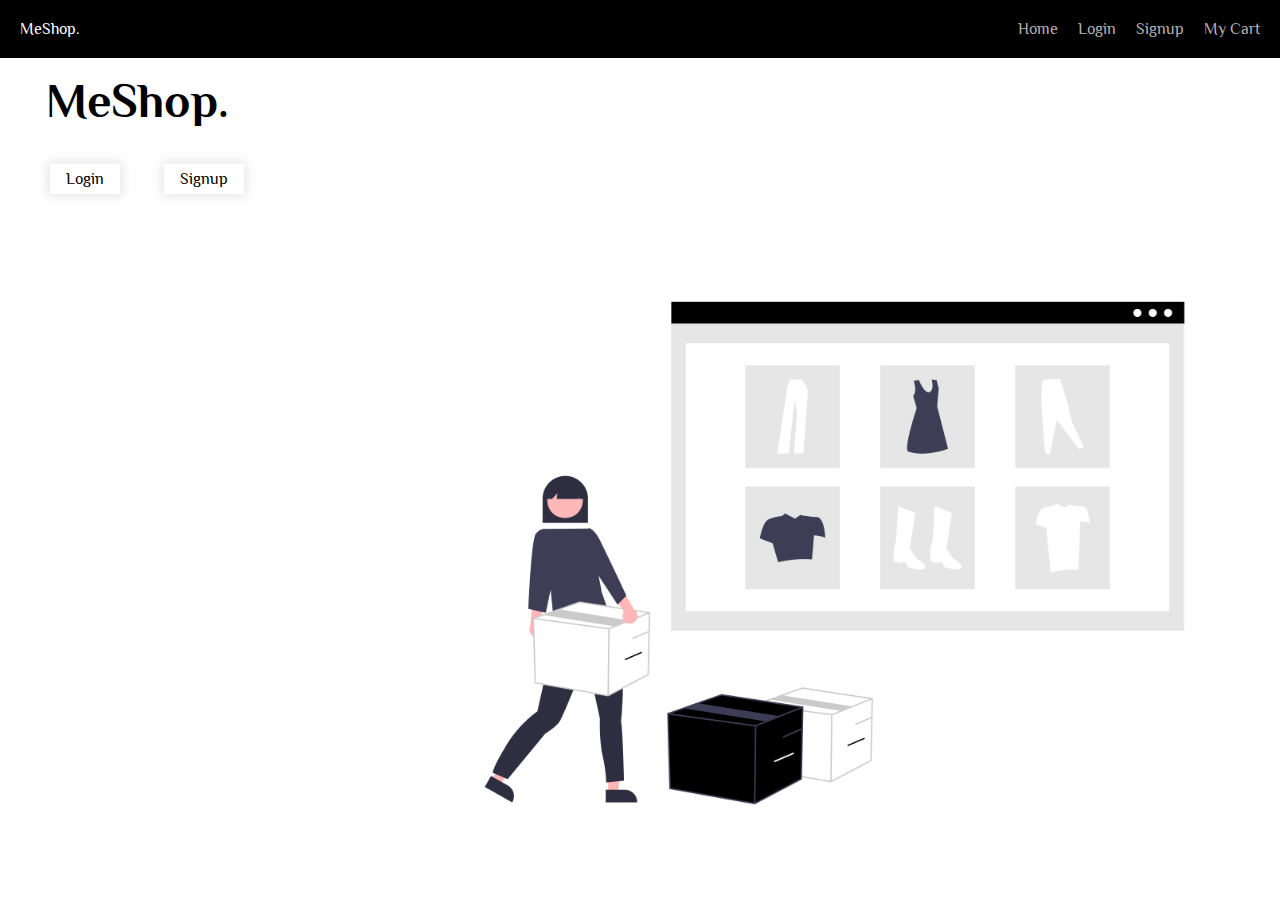
<file: index.html>
<!DOCTYPE html>
<html>
  <head>
    <meta charset="utf-8" />
    <meta http-equiv="X-UA-Compatible" content="IE=edge" />
    <title>MeShop.</title>
    <meta name="description" content="" />
    <meta name="viewport" content="width=device-width, initial-scale=1" />
    <link rel="stylesheet" href="styles.css" />
    <script defer src="script.js"></script>
  </head>
  <body>
    <nav class="navbar">
      <p><a href="index.html">MeShop.</a></p>
      <ul>
        <li class="items"><a href="index.html">Home</a></li>
        <li class="items"><a href="./credential/login.html">Login</a></li>
        <li class="items"><a href="./credential/singup.html">Signup</a></li>
        <li class="items cart"><a href="#">My Cart</a></li>
      </ul>
    </nav>
    <section class="main-container">
      <div class="heading">
        <h1>MeShop.</h1>
        <button id="login"><a href="./credential/login.html">Login</a></button>
        <button id="sing"><a href="./credential/singup.html">Signup</a></button>
      </div>
      <div class="image-part">
        <img src="landingPagePic.png" />
      </div>
    </section>
  </body>
</html>
</file>
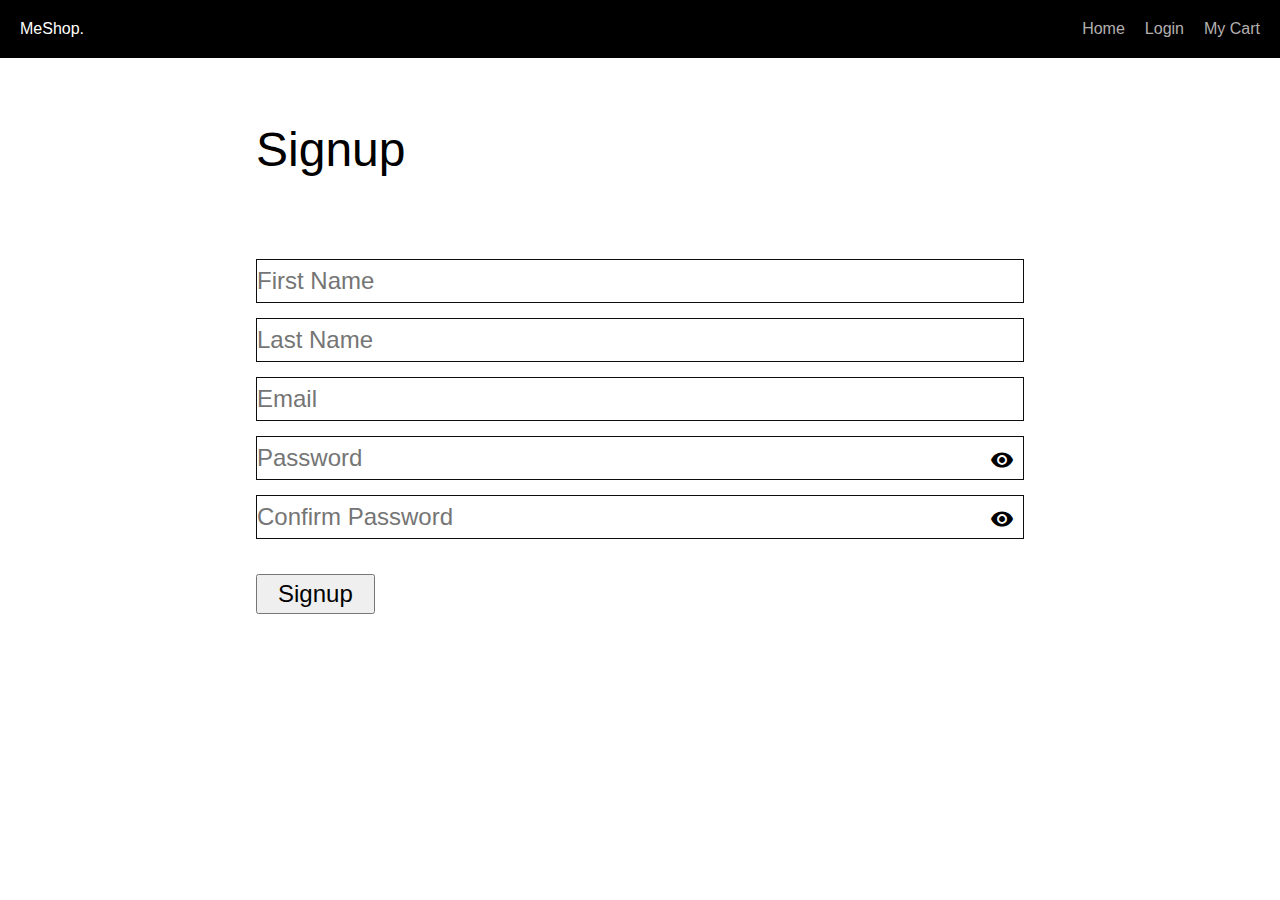
<file: cart/index.html>
<!DOCTYPE html>
<html lang="en">
  <head>
    <meta charset="UTF-8" />
    <meta http-equiv="X-UA-Compatible" content="IE=edge" />
    <meta name="viewport" content="width=device-width, initial-scale=1.0" />
    <title>My Cart</title>
    <link rel="stylesheet" href="styles.css" />
  </head>
  <body>
    <nav>
      <div class="brand">
        <a href="../index.html">MeShop.</a>
        <span class="userInfo">Sahil kashyap</span>
      </div>
      <div class="nav-items">
        <a href="./index.html">Home</a>
        <a href="../profile/index.html">Profile</a>
        <a href="../shop/index.html">Shop</a>
      </div>
    </nav>
    <main>
      <main-content>
        <section>
          <div class="items mens"></div>
          <div class="totalAmt"></div>
        </section>
      </main-content>
    </main>

    <script src="script.js"></script>
    <script src="https://checkout.razorpay.com/v1/checkout.js"></script>
  </body>
</html>
</file>
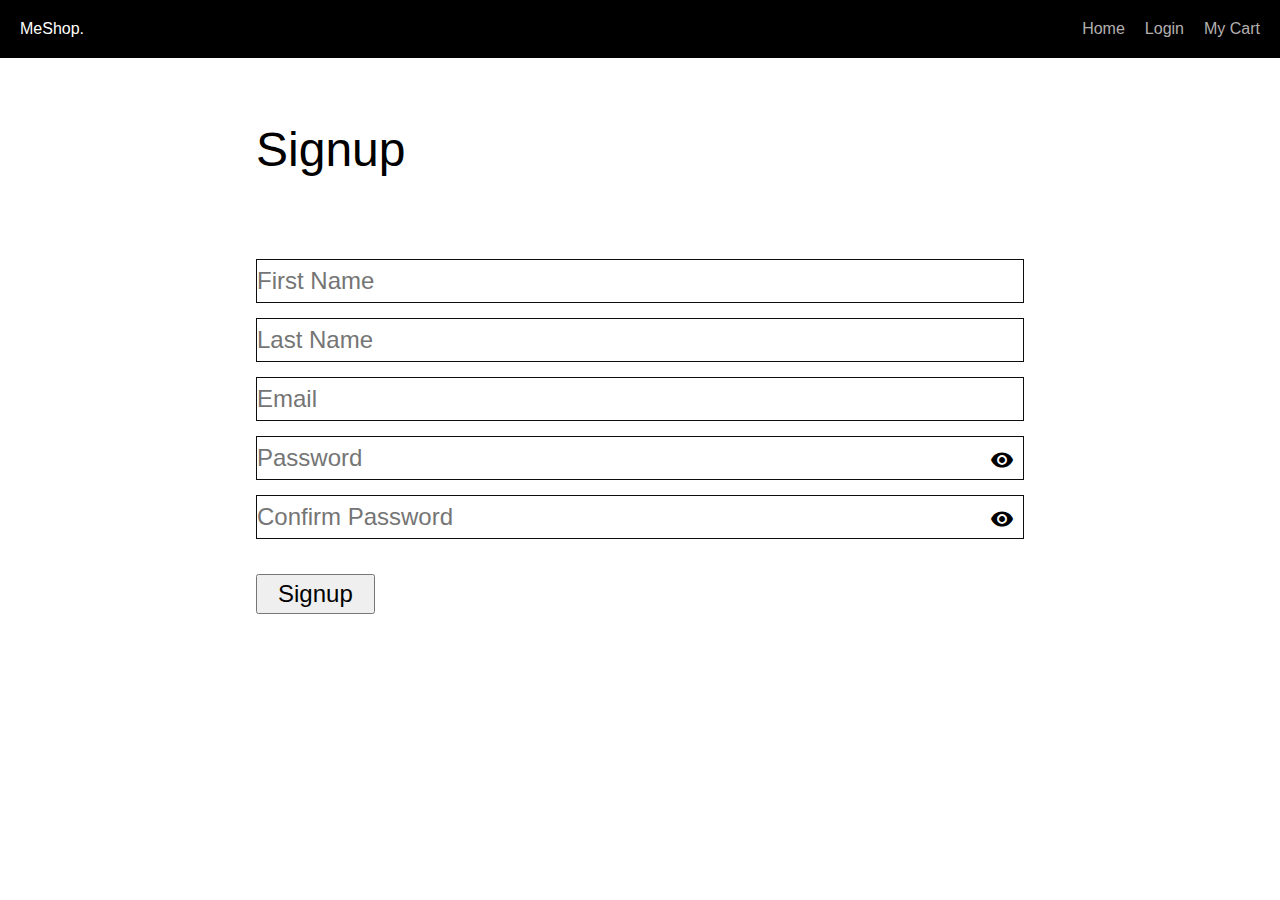
<file: profile/index.html>
<!DOCTYPE html>
<html lang="en">
  <head>
    <meta charset="UTF-8" />
    <meta http-equiv="X-UA-Compatible" content="IE=edge" />
    <meta name="viewport" content="width=device-width, initial-scale=1.0" />
    <title>Profile</title>
    <link
      href="https://fonts.googleapis.com/icon?family=Material+Icons"
      rel="stylesheet"
    />
    <link rel="stylesheet" href="styles.css" />
    <script defer src="script.js"></script>
  </head>
  <body>
    <nav class="navbar">
      <p><a href="../shop/index.html">MeShop.</a></p>
      <ul>
        <li class="items"><a href="../shop/index.html">Shop</a></li>
        <li class="items cart"><a href="../cart/index.html">My Cart</a></li>
      </ul>
    </nav>
    <section class="profile-container">
      <div id="profile-form">
        <h1 class="h-primary">My Profile</h1>
        <div class="group">
          <input type="text" id="FirstName" placeholder="First Name" required />
        </div>
        <div class="group">
          <input type="text" id="LastName" placeholder="Last Name" required />
        </div>
      </div>
      <p class="warning" style="color: red">
        It is compulsory to save your Info
      </p>
      <button id="save">Save Info</button>
    </section>
    <section class="pass-container">
      <div id="pass-form">
        <h1 class="h-primary">Change Pass</h1>
        <div class="group">
          <input
            type="password"
            id="oldPass"
            placeholder="Old password"
            required
          />
          <span class="material-icons icnvis v1">visibility</span>
        </div>
        <div class="group">
          <input
            type="password"
            id="NewPass"
            placeholder="New password"
            required
          />
          <span class="material-icons icnvis v2">visibility</span>
        </div>
        <div class="group">
          <input
            type="password"
            id="cnfNewPass"
            placeholder="confirm New password"
            required
          />
          <span class="material-icons icnvis v3">visibility</span>
        </div>
      </div>
      <div class="buttons-group">
        <button id="change">ChangePass</button>
        <button id="logout">LogOut</button>
      </div>
    </section>
    <section class="modal">
      <div class="modal-container">
        <h1 class="h-primary">Are you sure want to Logout</h1>
        <div class="button-group">
          <button class="yes">Yes</button>
          <button class="no">No</button>
        </div>
      </div>
    </section>
  </body>
</html>
</file>
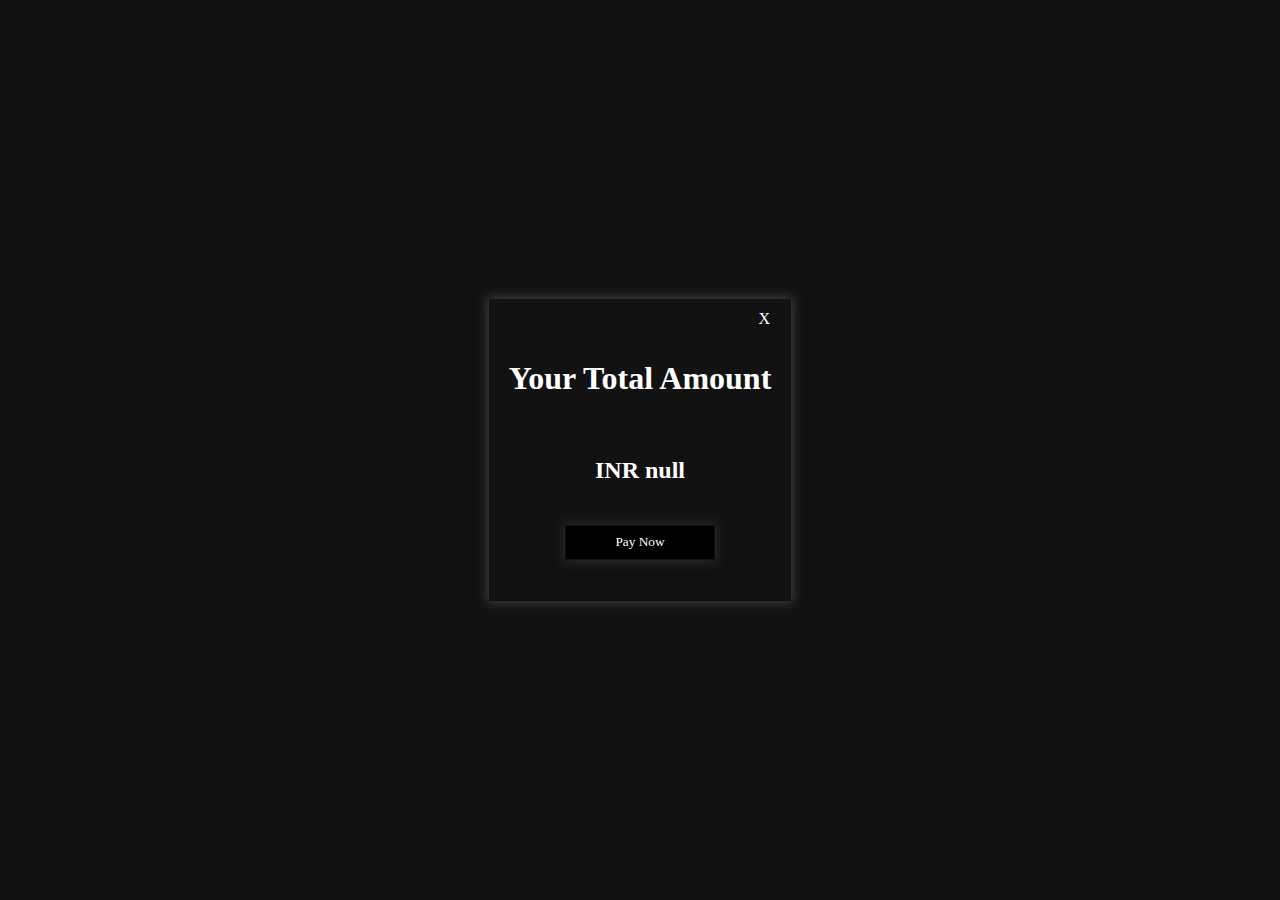
<file: razorpay/index.html>
<!DOCTYPE html>
<html lang="en">
  <head>
    <meta charset="UTF-8" />
    <meta http-equiv="X-UA-Compatible" content="IE=edge" />
    <meta name="viewport" content="width=device-width, initial-scale=1.0" />
    <title>Razorpay Button</title>
  </head>
  <link rel="stylesheet" href="style.css" />
  <body>
    <section class="razor">
      <div class="payment-section">
        <span class="close">X</span>
        <h1 class="primary">Your Total Amount</h1>
        <strong class="amt">0</strong>
        <button id="rzp-button1">Pay Now</button>
      </div>
    </section>
    <script src="https://checkout.razorpay.com/v1/checkout.js"></script>
    <script src="script.js"></script>
  </body>
</html>
</file>
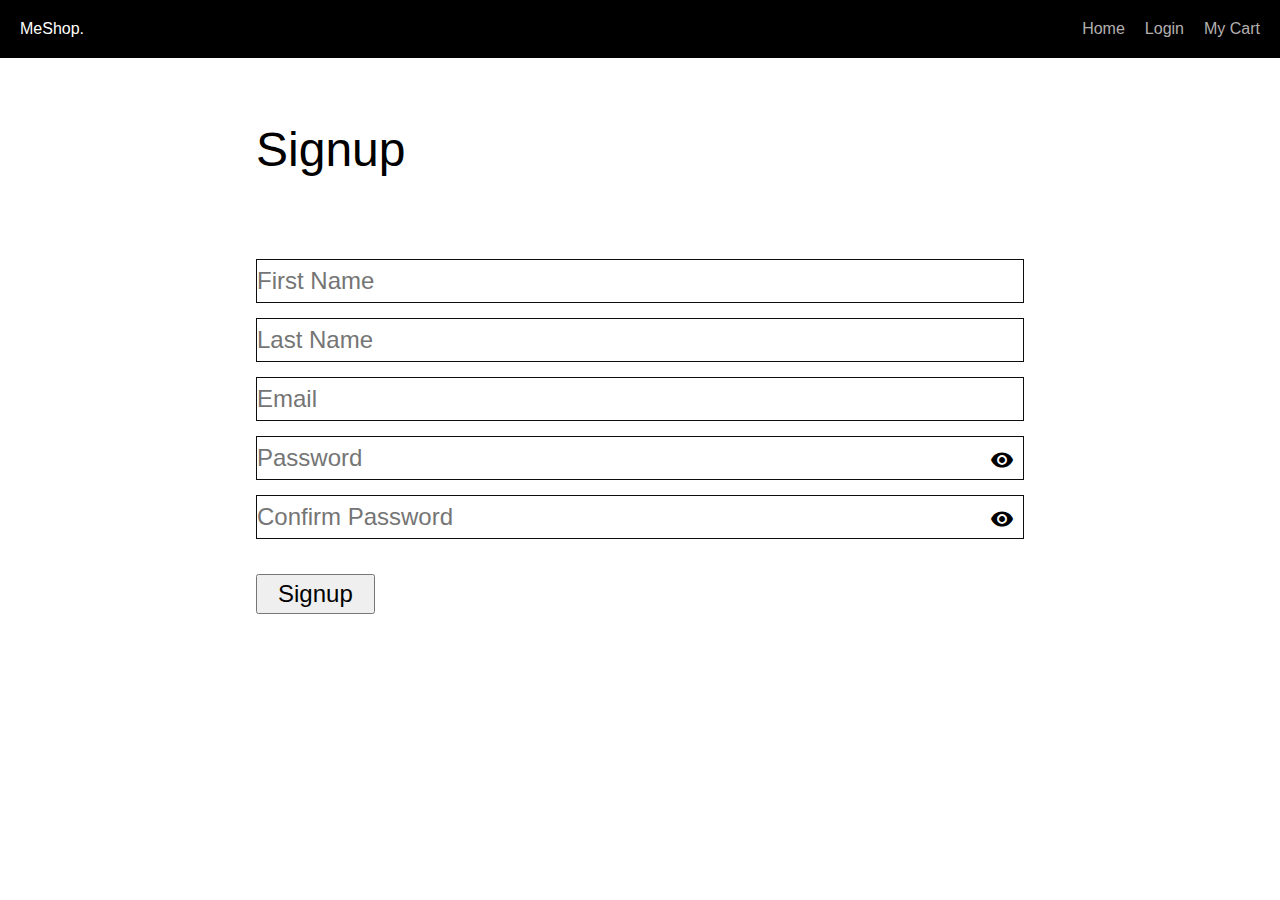
<file: shop/index.html>
<!DOCTYPE html>
<html lang="en">
  <head>
    <meta charset="UTF-8" />
    <meta http-equiv="X-UA-Compatible" content="IE=edge" />
    <meta name="viewport" content="width=device-width, initial-scale=1.0" />
    <title>MeShop.</title>
    <link rel="stylesheet" href="styles.css" />
    <script defer src="script.js"></script>
  </head>
  <body>
    <nav>
      <div class="brand">
        <a href="../index.html">MeShop.</a>
        <span class="userInfo">Sahil kashyap</span>
      </div>
      <div class="nav-items">
        <a href="./index.html">Home</a>
        <a href="../profile/index.html">Profile</a>
        <a href="../cart/index.html">My Cart</a>
      </div>
    </nav>

    <main>
      <aside>
        <section>
          <title>Colors</title>
          <ul>
            <li>
              <input id="red" type="checkbox" name="color" />
              <label for="red">Red</label>
            </li>
            <li>
              <input id="blue" type="checkbox" name="color" />
              <label for="blue">Blue</label>
            </li>
            <li>
              <input id="green" type="checkbox" name="color" />
              <label for="green">Green</label>
            </li>
            <li>
              <input id="black" type="checkbox" name="color" />
              <label for="black">Black</label>
            </li>
            <li>
              <input id="coral" type="checkbox" name="color" />
              <label for="coral">Coral</label>
            </li>
            <li>
              <input id="yellow" type="checkbox" name="color" />
              <label for="yellow">Yellow</label>
            </li>
          </ul>
        </section>
        <section>
          <title>Sizes</title>
          <ul>
            <li>
              <input id="s" type="checkbox" name="color" />
              <label for="s">S</label>
            </li>
            <li>
              <input id="m" type="checkbox" name="color" />
              <label for="m">M</label>
            </li>
            <li>
              <input id="l" type="checkbox" name="color" />
              <label for="l">XL</label>
            </li>
          </ul>
        </section>
        <section>
          <title>Rating</title>
          <input
            type="range"
            id="range"
            min="0"
            max="5"
            value="0"
            list="values"
          />
          <datalist id="values">
            <option value="0" label="0"></option>
            <option value="1"></option>
            <option value="2"></option>
            <option value="3"></option>
            <option value="4"></option>
            <option value="5" label="5"></option>
          </datalist>
        </section>
        <section>
          <title>Price Range</title>
          <ul>
            <li>
              <input id="0-25" type="checkbox" name="prange" />
              <label for="0-25">$0 to $25</label>
            </li>
            <li>
              <input id="25-50" type="checkbox" name="prange" />
              <label for="25-50">$25 to $50</label>
            </li>
            <li>
              <input id="50-100" type="checkbox" name="prange" />
              <label for="50-100">$50 to $100</label>
            </li>
            <li class="last-list">
              <input id="100on" type="checkbox" name="prange" />
              <label for="100on">$100 onwards</label>
            </li>
          </ul>
        </section>
        <button class="Apply-filter">Apply Filter</button>
      </aside>
      <main-content>
        <input type="text" id="search" placeholder="Search by Category" />
        <div class="filters">
          <div class="filter active All">All</div>
          <div class="filter mens">Mens</div>
          <div class="filter womens">Womens</div>
          <div class="filter jewellery">Jewellery</div>
          <div class="filter elec">Electronics</div>
        </div>
        <section>
          <title class="titles">All</title>
          <div class="items mens"></div>
        </section>
      </main-content>
    </main>

    <!-- <section class="modal">
      <div class="modal-container">
        <h1 class="h-primary">Are you sure want to Logout</h1>
        <div class="button-group">
          <button class="yes">Ok</button>
        </div>
      </div>
    </section> -->
  </body>
</html>
</file>
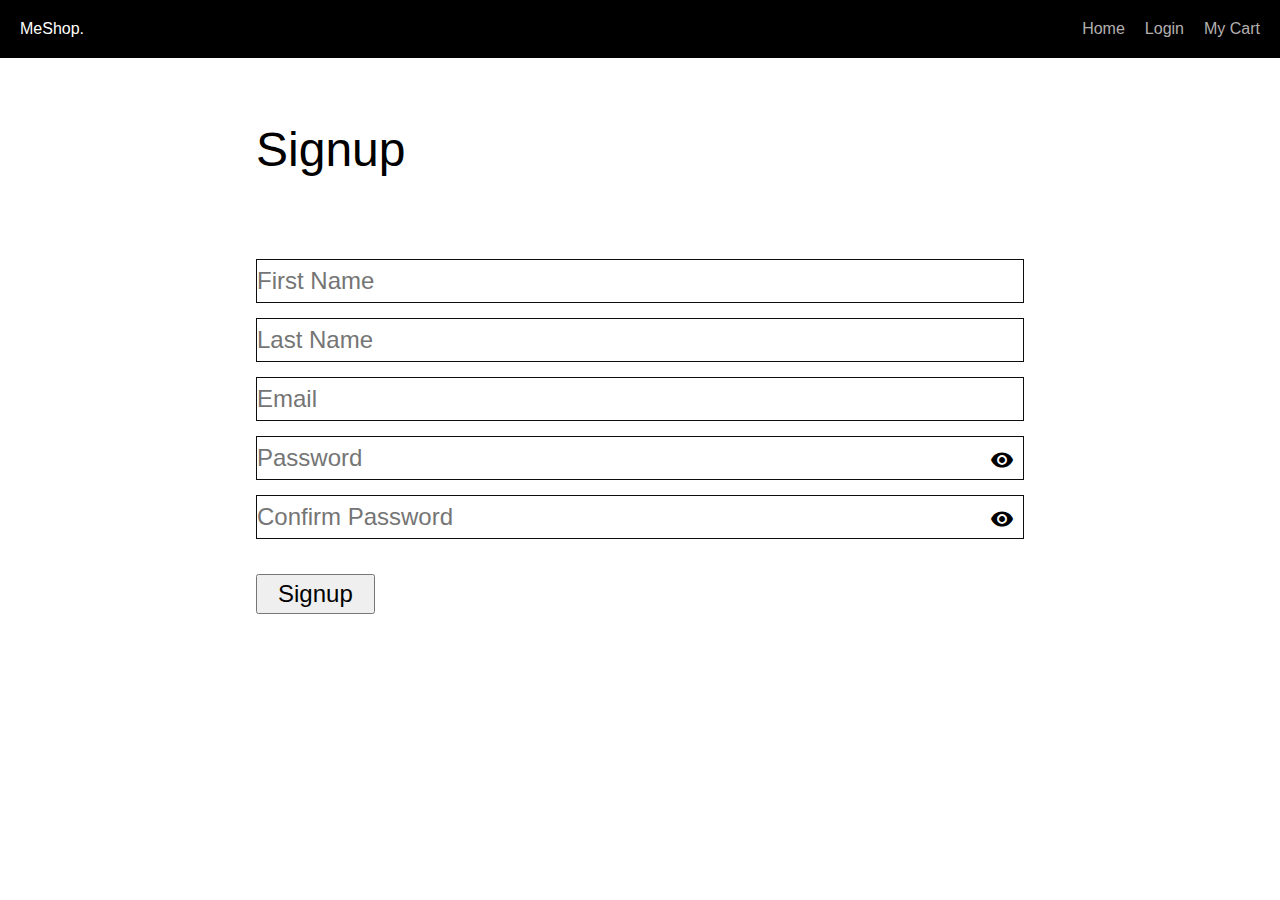
<file: credential/login.html>
<!DOCTYPE html>
<html lang="en">
  <head>
    <meta charset="UTF-8" />
    <meta http-equiv="X-UA-Compatible" content="IE=edge" />
    <meta name="viewport" content="width=device-width, initial-scale=1.0" />
    <title>Login</title>
    <link
      href="https://fonts.googleapis.com/icon?family=Material+Icons"
      rel="stylesheet"
    />
    <link rel="stylesheet" href="style.css" />
    <script defer src="login.js"></script>
  </head>
  <body>
    <nav class="navbar">
      <p><a href="../index.html">MeShop.</a></p>
      <ul>
        <li class="items"><a href="./login.html">Home</a></li>
        <li class="items"><a href="./singup.html">Signup</a></li>
        <li class="items cart"><a href="../cart/index.html">My Cart</a></li>
      </ul>
    </nav>
    <section class="singup-container">
      <h1 class="h-primary">Login</h1>
      <div id="login-form" method="post">
        <div class="group">
          <input type="email" id="email" placeholder="Email" required />
        </div>
        <div class="group">
          <input type="password" id="pass" placeholder="Password" required />
          <span class="material-icons icnvis v1">visibility</span>
        </div>

        <p class="message"></p>
        <button id="submit">Login</button>
      </div>
    </section>
  </body>
</html>
</file>
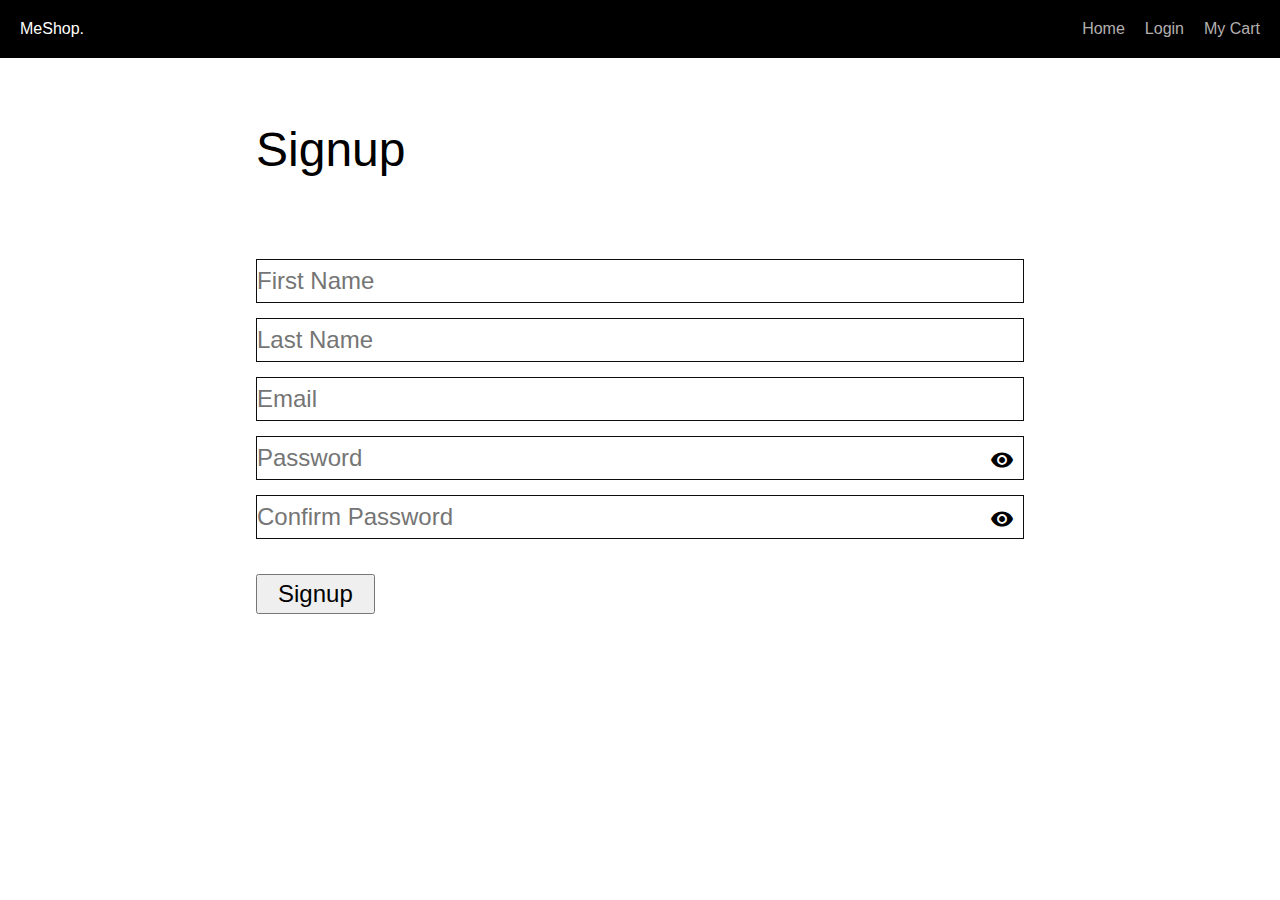
<file: credential/singup.html>
<!DOCTYPE html>
<html lang="en">
  <head>
    <meta charset="UTF-8" />
    <meta http-equiv="X-UA-Compatible" content="IE=edge" />
    <meta name="viewport" content="width=device-width, initial-scale=1.0" />
    <title>Signup</title>
    <link
      href="https://fonts.googleapis.com/icon?family=Material+Icons"
      rel="stylesheet"
    />
    <link rel="stylesheet" href="style.css" />
    <script defer src="singup.js"></script>
  </head>
  <body>
    <nav class="navbar">
      <p><a href="../index.html">MeShop.</a></p>
      <ul>
        <li class="items"><a href="./singup.html">Home</a></li>
        <li class="items"><a href="./login.html">Login</a></li>
        <li class="items cart"><a href="../cart/index.html">My Cart</a></li>
      </ul>
    </nav>
    <section class="singup-container">
      <h1 class="h-primary">Signup</h1>
      <div id="signup-form">
        <div class="group">
          <input
            type="text"
            id="userFirstName"
            placeholder="First Name"
            required
          />
        </div>
        <div class="group">
          <input
            type="text"
            id="userLastName"
            placeholder="Last Name"
            required
          />
        </div>
        <div class="group">
          <input type="email" id="email" placeholder="Email" required />
        </div>
        <div class="group">
          <input type="password" id="pass" placeholder="Password" required />
          <span class="material-icons icnvis v1">visibility</span>
        </div>
        <div class="group">
          <input
            type="password"
            id="cnfPass"
            placeholder="Confirm Password"
            required
          />
          <span class="material-icons icnvis v2">visibility</span>
        </div>

        <p class="error">Error:All fields are mandatory</p>
        <button type="submit" id="submit">Signup</button>
      </div>
    </section>
    <section id="modal">
      <div class="modal-box">
        <strong class="close">x</strong>
        <p class="success">Successfully Signed Up!</p>
        <h1 class="welcome"></h1>
        <div class="btns">
          <button id="modat_btn"><a href="login.html">Longin</a></button>
        </div>
      </div>
    </section>
  </body>
</html>
</file>
<file: styles.css>
@import url("https://fonts.googleapis.com/css2?family=Philosopher:ital,wght@0,400;0,700;1,400;1,700&family=Varela&family=Varela+Round&display=swap");
* {
  font-family: Philosopher;
  box-sizing: border-box;
  padding: 0px;
  margin: 0px;
  color: white;
}
.navbar {
  background-color: black;
  display: flex;
  justify-content: space-between;
  align-items: center;
}
.navbar p {
  padding: 20px;
}
.navbar p a {
  text-decoration: none;
}
.navbar ul {
  display: flex;
  list-style: none;
}
.navbar ul li {
  padding: 0px 10px;
  cursor: pointer;
}
.navbar ul li a {
  text-decoration: none;
  color: rgb(180, 176, 176);
}
.navbar ul li a:hover {
  color: white;
}
.cart {
  margin-right: 10px;
}

.main-container {
  display: flex;
  flex-flow: row;
  justify-content: space-between;
}
.heading {
  margin-left: 30px;
  flex-basis: 40%;
  /* border: 2px solid red; */
  height: 90vh;
}
.heading h1 {
  color: black;
  font-size: 3rem;
  padding: 1rem;
}
.image-part {
  flex-basis: 60%;
  /* border: 2px solid red; */
  height: 90vh;
  display: flex;
  justify-content: end;
  align-items: flex-end;
}
.image-part img {
  height: 70vh;
}

#login,
#sing {
  margin: 20px;
  padding: 5px 15px;
  border: 1px solid rgb(255, 255, 255);
  background-color: white;
  box-shadow: 0 0 10px 2px rgba(204, 201, 201, 0.5);
}
#login:hover,
#sing:hover {
  box-shadow: 0 0 10px 5px rgba(204, 201, 201, 2);
}

#login a,
#sing a {
  color: black;
  text-decoration: none;
  font-size: 1rem;
}
</file>
<file: cart/styles.css>
@import url("https://fonts.googleapis.com/css2?family=Inter:wght@100;200;300;400;500;600;700;800;900&display=swap");

* {
  padding: 0;
  margin: 0;
  box-sizing: border-box;
}

body {
  font-family: "Inter", sans-serif;
  overflow-x: hidden;
}

a {
  color: white;
  text-decoration: none;
}

ul {
  list-style: none;
}
.userInfo {
  margin-left: 10px;
}
input[type="range"] {
  width: 100%;
  height: 2px;
  margin: 1rem auto;
}

datalist {
  display: flex;
  justify-content: space-between;
  color: white;
  width: 100%;
}

nav {
  display: flex;
  justify-content: space-between;
  align-items: center;
  color: white;
  position: sticky;
  z-index: 100;
  top: 0;

  background-color: black;
  border-bottom: 1px solid white;
  padding: 1rem;
  font-size: 1rem;
}

nav .brand {
  font-size: 1.5rem;
  font-weight: bold;
}

nav .nav-items a {
  margin: 0 1rem;
}

main {
  display: flex;
}

main-content section {
  margin-top: 1.2rem;
  display: flex;
  justify-content: center;
  width: 100vw;
}

main-content section title {
  display: block;
  font-size: 1.5rem;
}

main-content .items {
  display: flex;
  justify-content: center;
  flex-flow: row wrap;
  width: 70%;
  padding: 1rem 0;
  gap: 1rem;
}

main-content .items .item {
  border: 1px solid black;
  width: 22%;
  min-width: 200px;
  height: 500px;
  position: relative;
}

main-content .items .item img {
  max-width: 100%;
  min-width: 165px;
  height: 55%;
  object-fit: contain;
}

main-content .items .item .row {
  display: flex;
  justify-content: space-between;
}

main-content .items .item .info {
  padding: 1rem;
}
main-content .items .item button {
  width: 100%;
  border-radius: none;
  border: none;
  padding: 1rem;
  font-size: 1rem;
  color: white;
  background-color: black;
  cursor: pointer;
  position: absolute;
  bottom: 0px;
}

main-content .items .item .colors {
  display: flex;
  margin: 1rem 0;
}

main-content .items .item .circle {
  width: 20px;
  height: 20px;
  border-radius: 100%;
  margin: 0 5px;
}

@media only screen and (max-width: 938px) {
  main-content .items .item img {
    height: 55%;
  }
  main-content .items .item {
    height: 400px;
  }
}
.totalAmt {
  width: 300px;
  margin-top: 15px;
  height: fit-content;
  border: 1px solid rgb(18, 17, 17);
  background-color: black;
  color: white;
  display: none;
  flex-flow: row wrap;
  margin-right: 20px;
  justify-content: space-between;
}
.price,
.amt,
.tamt {
  display: inline-block;
  font-size: 1.5rem;
  padding: 5px;
}
.totalAmt div {
  display: flex;
  justify-content: center;
}

#paying {
  padding: 8px 15px;
  border: 1px solid rgb(15, 14, 14);
  width: 150px;
  box-shadow: 0 0 10px 2px rgb(139 133 133 / 50%);
  background-color: black;
  color: white;
  margin: 10px auto;
}
#paying:hover {
  color: black;
  background-color: white;
  border-radius: 5px;
}

.items h1 {
  text-align: center;
  font-family: Varela Round;
  width: fit-content;
  margin: 50px auto;
}
</file>
<file: profile/styles.css>
/* Write your styles here */
@import url("https://fonts.googleapis.com/css2?family=Philosopher:ital,wght@0,400;0,700;1,400;1,700&family=Varela&family=Varela+Round&display=swap");
* {
  font-family: sans-serif;
  box-sizing: border-box;
  padding: 0px;
  margin: 0px;
}
.navbar {
  background-color: black;
  display: flex;
  justify-content: space-between;
  align-items: center;
  position: sticky;
  top: 0px;
  z-index: 1;
}
.navbar p {
  padding: 20px;
}
.navbar p a {
  text-decoration: none;
  color: white;
}
.navbar ul {
  display: flex;
  list-style: none;
}
.navbar ul li {
  padding: 0px 10px;
  cursor: pointer;
}
.navbar ul li a {
  text-decoration: none;
  color: rgb(180, 176, 176);
}
.navbar ul li a:hover {
  color: white;
}
.cart {
  margin-right: 10px;
}
/* /////////////////////////////////// */
.profile-container {
  width: 70%;
  min-width: 300px;
  display: flex;
  flex-flow: column;
  height: 40vh;
  margin: auto;
  padding: 3% 5%;
  /* border: 1px solid red; */
}

.h-primary {
  font-weight: 300;
  font-size: 2rem;
  margin-bottom: 10px;
}

.group {
  width: 100%;
  position: relative;
  min-width: 300px;
  /* border: 1px solid red; */
}
.group input {
  background-color: transparent;
  /* border: none; */
  color: rgb(18, 18, 18);
  border: 1px solid rgb(14, 13, 13);
  height: 44px;
  width: 100%;
  margin-bottom: 15px;
  font-size: 1.5rem;
  padding: 5px 10px 5px 0px;
}
.group input:focus {
  outline: none;
}
.profile-container .group input:focus {
  outline: none;
}
.icnvis {
  position: absolute;
  top: 12px;
  right: 10px;
  cursor: pointer;
}

#save {
  margin-top: 20px;
}
/* ////// */
.pass-container {
  width: 70%;
  min-width: 300px;
  display: flex;
  flex-flow: column;
  height: 55vh;
  margin: auto;
  padding: 3% 5%;
}
.buttons-group {
  width: 100%;
  position: relative;
  min-width: 300px;
  display: flex;
  flex-flow: row;
  justify-content: space-between;
}
#change,
#logout,
#save {
  width: fit-content;
  padding: 4px 20px;
  font-size: 1.5rem;
  background-color: #fff;
  border: 1px solid rgb(255, 255, 255);
  box-shadow: 0 0 10px 3px rgba(216, 213, 213, 0.5);
}
#change:hover,
#logout:hover,
#save:hover {
  box-shadow: 0 0 7px 4px rgba(216, 213, 213, 1);
}

/* /////////////////// */
.modal {
  display: none;
  position: absolute;
  top: 0px;
  width: 100%;
  height: 100vh;
  background-color: rgba(255, 255, 255, 0.2);
}
.modal-container {
  position: absolute;
  top: 50%;
  left: 50%;
  transform: translate(-50%, -50%);
  width: fit-content;
  padding: 15px;
  background-color: #fff;
  height: 200px;
  border: 1px solid #fff;
  display: flex;
  flex-flow: column;
  justify-content: space-around;
}
.button-group {
  width: 80%;
  display: flex;
  flex-flow: row;
  justify-content: space-around;
}
.no,
.yes {
  padding: 5px;
  border: white;
  background-color: #fff;
  width: 50px;
  border: 1px solid rgb(255, 255, 255);
  box-shadow: 0 0 10px 3px rgba(216, 213, 213, 0.5);
}
.no:hover {
  background-color: green;
  color: white;
  box-shadow: 0 0 10px 3px rgba(157, 235, 174, 0.5);
}
.yes:hover {
  background-color: red;
  color: white;
  box-shadow: 0 0 10px 3px rgba(239, 194, 194, 0.5);
}
</file>
<file: razorpay/style.css>
* {
  margin: 0px;
  font-family: varela;
}
.razor {
  margin: 0px;
  padding: 0px;
  background-color: rgb(19, 18, 18);
  height: 100vh;
  width: 100%;
}

.payment-section {
  position: absolute;
  top: 50%;
  left: 50%;
  transform: translate(-50%, -50%);
  border: 1px solid rgb(18, 17, 17);
  height: 300px;
  width: 300px;
  box-shadow: 0 0 10px 2px rgb(65, 63, 63);
  display: flex;
  flex-flow: column;
  justify-content: space-around;
  align-items: center;
}

.primary {
  color: white;
  margin: 20% auto;
  text-align: center;
}
.amt {
  color: white;
  font-size: 1.5rem;
}

#rzp-button1 {
  width: 150px;
  height: 35px;
  margin: auto;
  background-color: black;
  color: white;
  box-shadow: 0 0 10px 2px rgba(65, 63, 63, 0.5);
  border: 1px solid rgb(18, 17, 17);
}
#rzp-button1:hover {
  background-color: rgb(243, 236, 236);
  color: rgb(18, 17, 17);
  box-shadow: 0 0 10px 2px rgba(202, 201, 201, 0.5);
  border: 1px solid rgb(242, 242, 242);
  border-radius: 5px;
}

.close {
  color: white;
  position: absolute;
  top: 5px;
  padding: 5px 10px;
  right: 10px;
  cursor: pointer;
}
.close:hover {
  background-color: white;
  color: black;
}
</file>
<file: shop/styles.css>
@import url("https://fonts.googleapis.com/css2?family=Inter:wght@100;200;300;400;500;600;700;800;900&display=swap");

* {
  padding: 0;
  margin: 0;
  box-sizing: border-box;
}

body {
  font-family: "Inter", sans-serif;
  overflow-x: hidden;
}

a {
  color: white;
  text-decoration: none;
}

ul {
  list-style: none;
}
.userInfo {
  margin-left: 10px;
}
input[type="range"] {
  width: 100%;
  height: 2px;
  margin: 1rem auto;
}

datalist {
  display: flex;
  justify-content: space-between;
  color: white;
  width: 100%;
}

nav {
  display: flex;
  justify-content: space-between;
  align-items: center;
  color: white;
  position: sticky;
  z-index: 100;
  top: 0;

  background-color: black;
  border-bottom: 1px solid white;
  padding: 1rem;
  font-size: 1rem;
}

nav .brand {
  font-size: 1.5rem;
  font-weight: bold;
}

nav .nav-items a {
  margin: 0 1rem;
}

main {
  display: flex;
}

main aside {
  flex: 0.2;
  background-color: black;
  color: white;
  height: 100vh;
  position: fixed;
  padding-top: 1rem;
  width: 11rem;
  overflow-y: auto;
}

main main-content {
  display: block;
  width: 100%;
  margin-left: 11rem;
}

aside section {
  padding: 1rem;
  border-bottom: 1px solid white;
}

aside section:last-child {
  border-bottom: none;
}

aside section title {
  display: block;
  font-size: 1.5rem;
  margin-bottom: 1rem;
}

aside section li {
  margin-bottom: 0.75rem;
}

aside section label {
  cursor: pointer;
  margin-left: 0.25rem;
}

main-content {
  padding: 1rem;
  position: relative;
}

main-content input {
  padding: 1rem;
  width: 100%;
  position: relative;
  font-size: 1rem;
}

main-content .filters {
  display: flex;
  margin-top: 1rem;
  gap: 1rem;
}

main-content .filter {
  flex: 1;
  text-align: center;
  padding: 0.5rem 1rem;
  border: 1px solid black;
  cursor: pointer;
}

main-content .active {
  background-color: black;
  color: white;
}

main-content section {
  margin-top: 1.2rem;
}

main-content section title {
  display: block;
  font-size: 1.5rem;
}

main-content .items {
  display: flex;
  justify-content: center;
  flex-flow: row wrap;
  width: auto;
  overflow-x: scroll;
  padding: 1rem 0;
  gap: 1rem;
}

main-content .items .item {
  border: 1px solid black;
  width: 22%;
  min-width: 170px;
  height: 500px;
  position: relative;
}

main-content .items .item img {
  max-width: 100%;
  min-width: 165px;
  height: 55%;
  object-fit: contain;
}

main-content .items .item .row {
  display: flex;
  justify-content: space-between;
}

main-content .items .item .info {
  padding: 1rem;
}
main-content .items .item button {
  width: 100%;
  border-radius: none;
  border: none;
  padding: 1rem;
  font-size: 1rem;
  color: white;
  background-color: black;
  cursor: pointer;
  position: absolute;
  bottom: 0px;
}

main-content .items .item .colors {
  display: flex;
  margin: 1rem 0;
}

main-content .items .item .circle {
  width: 20px;
  height: 20px;
  border-radius: 100%;
  margin: 0 5px;
}
.last-list {
  margin-bottom: 10px;
}
.Apply-filter {
  padding: 5px;
  margin: 15px 10px;
  height: 31px;
  width: fit-content;
  margin-bottom: 80px;
  background-color: black;
  color: white;
  border: 1px solid white;
}

@media only screen and (max-width: 938px) {
  main-content .items .item img {
    height: 55%;
  }
  main-content .items .item {
    height: 400px;
  }
}
/* /////////////////////////// */
/* 
.modal {
  display: none;
  position: absolute;
  top: 0px;
  width: 100%;
  height: 100vh;
  background-color: rgba(255, 255, 255, 0.2);
}
.modal-container {
  position: absolute;
  top: 50%;
  left: 50%;
  transform: translate(-50%, -50%);
  width: fit-content;
  padding: 15px;
  background-color: #fff;
  height: 200px;
  border: 1px solid #fff;
  display: flex;
  flex-flow: column;
  justify-content: space-around;
}
.button-group {
  width: 80%;
  display: flex;
  flex-flow: row;
  justify-content: space-around;
}

.yes {
  padding: 5px;
  border: white;
  background-color: #fff;
  width: 50px;
  border: 1px solid rgb(255, 255, 255);
  box-shadow: 0 0 10px 3px rgba(216, 213, 213, 0.5);
}

.yes:hover {
  background-color: rgb(30, 255, 0);
  color: white;
  box-shadow: 0 0 10px 3px rgba(239, 194, 194, 0.5);
} */
</file>
<file: credential/style.css>
@import url("https://fonts.googleapis.com/css2?family=Philosopher:ital,wght@0,400;0,700;1,400;1,700&family=Varela&family=Varela+Round&display=swap");
* {
  font-family: sans-serif;
  box-sizing: border-box;
  padding: 0px;
  margin: 0px;
}
.navbar {
  background-color: black;
  display: flex;
  justify-content: space-between;
  align-items: center;
}
.navbar p {
  padding: 20px;
}
.navbar p a {
  text-decoration: none;
  color: white;
}
.navbar ul {
  display: flex;
  list-style: none;
}
.navbar ul li {
  padding: 0px 10px;
  cursor: pointer;
}
.navbar ul li a {
  text-decoration: none;
  color: rgb(180, 176, 176);
}
.navbar ul li a:hover {
  color: white;
}
.cart {
  margin-right: 10px;
}
/* /////////////////////////////////// */
.singup-container {
  width: 70%;
  min-width: 300px;
  display: flex;
  flex-flow: column;
  height: 85vh;
  margin: auto;
  padding: 5%;
  /* border: 1px solid red; */
}

.singup-container h1 {
  font-weight: 300;
  font-size: 3rem;
  flex-basis: 20%;
  margin-bottom: 10px;
}
.singup-container form {
  flex-basis: 70%;
  display: flex;
  flex-flow: column;
  gap: 10px;
}
.group {
  width: 100%;
  position: relative;
  min-width: 300px;
  /* border: 1px solid red; */
}
.group input {
  background-color: transparent;
  /* border: none; */
  color: rgb(18, 18, 18);
  border: 1px solid rgb(14, 13, 13);
  height: 44px;
  width: 100%;
  margin-bottom: 15px;
  font-size: 1.5rem;
  padding: 5px 10px 5px 0px;
}
.group input:focus {
  outline: none;
}
.singup-container form input:focus {
  outline: none;
}
.icnvis {
  position: absolute;
  top: 12px;
  right: 10px;
  cursor: pointer;
}
.error,
.success {
  display: none;
  margin: 5px;
}
.error {
  color: red;
}
.success {
  margin: 60px auto;
  color: green;
  text-align: center;
  font-size: 1.5rem;
}
#submit {
  width: fit-content;
  padding: 4px 20px;
  margin-top: 20px;
  font-size: 1.5rem;
}
/* \/\/\/\/\/\/\/\/\/\/\/ */

#modal {
  display: none;
  position: absolute;
  top: 0px;
  height: 100vh;
  width: 100vw;
  background-color: rgba(239, 235, 235, 0.5);
}
.modal-box {
  background-color: #fff;
  height: 400px;
  width: 500px;
  position: absolute;
  top: 50%;
  left: 50%;
  transform: translate(-50%, -50%);
  box-shadow: 0 0 10px 1px rgba(251, 250, 250, 0.94);
}

.welcome {
  color: blue;
  text-align: center;
  font-size: 2rem;
  padding: 5px 1px;
}

.btns {
  padding: 20px, 10px;
  display: flex;
  justify-content: center;
}
.btns button {
  margin: 20px;
  padding: 5px 15px;
  height: 35px;
  border: 1px solid rgb(255, 255, 255);
  background-color: white;
  box-shadow: 0 0 10px 2px rgba(204, 201, 201, 0.5);
}
.btns button:hover {
  box-shadow: 0 0 10px 4px rgba(204, 201, 201, 1);
}
.btns button a {
  text-decoration: none;
  color: black;
}
.close {
  font-size: 2rem;
  padding: 5px;
  cursor: pointer;
}

.message {
  color: red;
}
</file>
